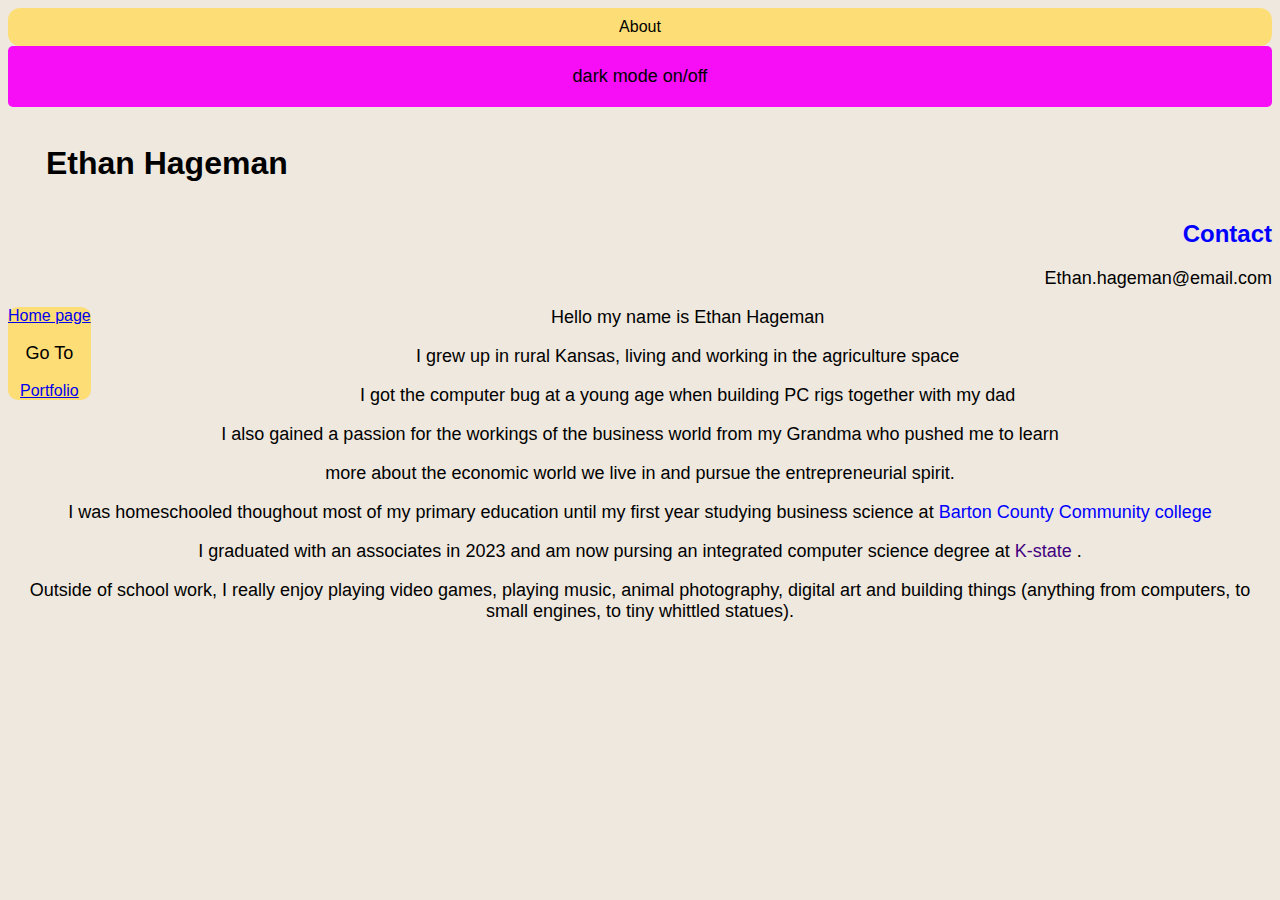
<file: about.html>
<!DOCTYPE html>
<html lang="en-US">

<head>
  <title>About</title>
  <link rel="stylesheet" href="style_sheet.css" type="text/css">
  <link
  rel="stylesheet"
  href="https://cdnjs.cloudflare.com/ajax/libs/animate.css/4.1.1/animate.min.css"
/>
</head>

<body>
  <header>About</header>
  <div class="darkmode" id="dark">
    <p>dark mode on/off</p>
  </div>
  <h1> Ethan Hageman</h1>
  <h2>Contact</h2>
  <p class="right"> Ethan.hageman@email.com</p>
  <nav id="command_box" class="animate__animated animate__shakeX">
    <a href ="index.html"> Home page</a>
    <p>Go To</p>
    <a href ="projects.html">Portfolio</a>
  </nav>
  <p>Hello my name is Ethan Hageman</p>
  <p>I grew up in rural Kansas, living and working in the agriculture space</p>
  <p>I got the computer bug at a young age when building PC rigs together with my dad</p>
  <p>I also gained a passion for the workings of the business world from my Grandma who pushed me to learn</p>
  <p>more about the economic world we live in and pursue the entrepreneurial spirit.</p>
  <p>I was homeschooled thoughout most of my primary education until my first year studying business science at <span class="blue"> Barton County Community college</span></p>
  <p>I graduated with an associates in 2023 and am now pursing an integrated computer science degree at <span class="purple"> K-state </span>.</p>
  <p>Outside of school work, I really enjoy playing video games, playing music, animal photography, digital art and building things (anything from computers, to small engines, to tiny whittled statues).</p>


  <script src="scripts.js"></script>
</body>

</html>
</file>
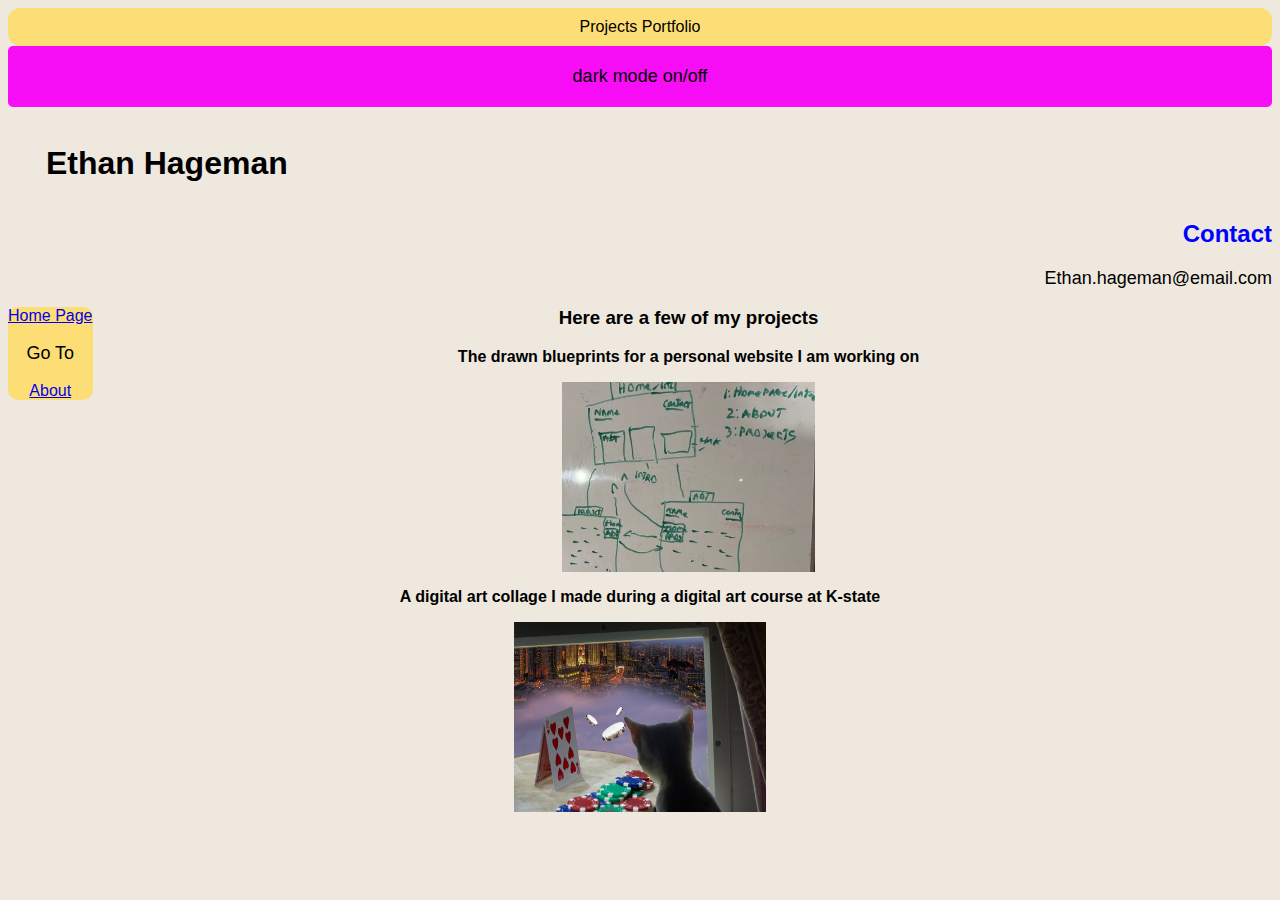
<file: projects.html>
<!DOCTYPE html>
<html lang="en-US">

<head>
  <title>projects</title>
  <link rel="stylesheet" href="style_sheet.css" type="text/css">
  <link
  rel="stylesheet"
  href="https://cdnjs.cloudflare.com/ajax/libs/animate.css/4.1.1/animate.min.css"
/>
</head>

<body>
  <header>Projects Portfolio</header>
  <div class="darkmode" id="dark">
    <p>dark mode on/off</p>
  </div>
  <h1>Ethan Hageman</h1>
  <h2>Contact</h2>
  <p class="right"> Ethan.hageman@email.com</p>
  <nav id="command_box" class="animate__animated animate__shakeX">
    <a href ="index.html"> Home Page</a>
    <p> Go To </p>
    <a href ="about.html"> About</a>
  </nav>
  <h3>Here are a few of my projects</h3>
  <!-- Very random projects I had on my desktop -->
  <main id="big_img">
  <p class="bold_present"> The drawn blueprints for a personal website I am working on</p>
  <img class="project" src="img_1.jpg" alt="a hand drawn website blueprint on a white board with a dark green marker">
  <p class="bold_present"> A digital art collage I made during a digital art course at K-state</p>
  <img class="project effects" src="img_2.jpg" alt="a digital art collage of a cat looking out of a window, the outside appearing to be in the sky, with pink clouds overlooking a city">
  </main>
  

  


  <script src="scripts.js"></script>
</body>

</html>
</file>
<file: style_sheet.css>
body{
  font-family:Arial, Helvetica, sans-seriff;
  background-color:#eee8de;
}

/* darl mode scripts */

#dark{
    transition: background-color 1s ease-in-out;
    background-color: rgb(247, 14, 247);
    padding: 2px;
    border-radius: 5px;
    text-align: center;
    margin: 0;
    justify-content: center;
}

#dark:hover{
    background-color: purple;
    color:#FFFFFF;
    p{
        color:#FFFFFF
    }
}


.dark-mode {
    background-color: #393737; 
    color: #FFFFFF; 
    h1{
        color:#FFFFFF;
    }
    p{
        color:#FFFFFF;
    }
    h2{
        color:#54de60;
    }
}

.dark-mode #dark{
    background-color:purple;
}

.dark-mode #left_box{
    background-color:#217e2b;
}


.dark-mode #right_box{
    background-color:#217e2b;
}

.dark-mode header{
    background-color:#c4b173;
}

.dark-mode #center_type{
    background-color:rgb(94, 4, 94);

}
.dark-mode #command_box{
    background-color:rgb(84, 148, 110);
}
/*Dark mode scripts */

/*custome animation */

@keyframes wiggle{
    from{
        transform: rotate(3deg)
    }
    50%{
        transform: rotate(-3deg);
    }
    to{
        transform: rotate(3deg);
    }
}


/*custome animation*/

h1{
  color:black;
  text-align:left;
  margin:3%;
  
}

h2{
  color:blue;
  text-align:right;

}

h3{
  text-align:center;
}

p{
  color:black;
  text-align:center;
  font-size: 18px;
}

a{
  text-align:center;
}

header{
  box-sizing:border-box;
  border-radius:12px;
  background-color:#fdde76;
  text-align:center;
  padding: 10px;
}

footer{
  box-sizing:border-box;
  border-radius:10px;
  background-color:green;
  text-align:center;
  padding:10px;
  margin:2%;
  margin-top: 20%;

}
.small_box {
  display:block;
  text-align:center;
  box-sizing:border-box;
  border-radius:10px;
  background-color:yellow;
  width:20%;
  margin: 0 5px;
}


#container{
  display:flex;
  justify-content:spacebetween;
}


#left_box {
  border-radius:10px;
  background-color:#ffa274;
  width:35%;
  min-height:500px;
  text-align: center;
  margin-right: 1%;
}

#command_box{
  float:left;
  border-radius:10px;
  background-color:#fdde76;
  text-align: center;
  margin-right: 1%;

}

#right_box{
  justify-content:center;
  align-items: center;
  flex-wrap:wrap;
  border-radius:10px;
  float:right;
  background-color:#ffa264;
  width:35%;
  min-height:500px;
  text-align: center;

}

#center_type{
  border-radius:10px;
  background-color:#CAB8CB;
  margin-top:10%;
  text-align: center;

  margin-left:5%;


}

.bold_present{
  font-size: medium;
  font-weight: bold;
}

.left{
  text-align:left;
}

.right{
  text-align:right;
}

.blue{
  color:blue
}
.purple{
  color:rgb(66, 0, 128)
}

.effects{
    animation: wiggle 1s ease-in-out infinite;
}

.project{
  text-align:center;
  display:block;
  margin: auto;
}

a{
  text-align:center;
  display:block;
  margin: auto;
}

img{
  width: 20%;
  height: auto;
}

#big_img{
  width: 100%;
  height: auto;
}
/* The primary changes made for better accecibility
Changing images to scale with the screen size (and to not hang off the box, when placed at a non perfect screen size)
Changing the overall layout to be responsive to screen size, primarly switching to columns stacked ontop of each other, instead of side to side when at a certain screen size.
Changing the color palette to be better optimized in a bright envirnment 
and for color blind viewing
Adding nav tags instead of div in the navigation boxes, main tags for main content, and aside for aside content
Making sure keyboard tab and enter navigation's work optimally
more detailed alt tabs to images
color coded navigation tabs to be more direct
better more descriptive alt text for images
fixed spelling errors to make narrator more friendly
increased font size to be more readable (sense there was a lot of open real estate)
cleared w3c validation service, with the exception of some issues in the flicker link
cleared google lighthouse accessibility marks
 */

@media(max-width: 500px)
{
  div#container{
    flex-direction: column;
  }
  #right_box{
    flex-direction: column;
    width:100%;
  }
  #left_box{
    flex-direction: column;
    width:100%;
    min-height: 350px;
  }
  img{
    width: 80%;
    height: auto;
  }
}
</file>
